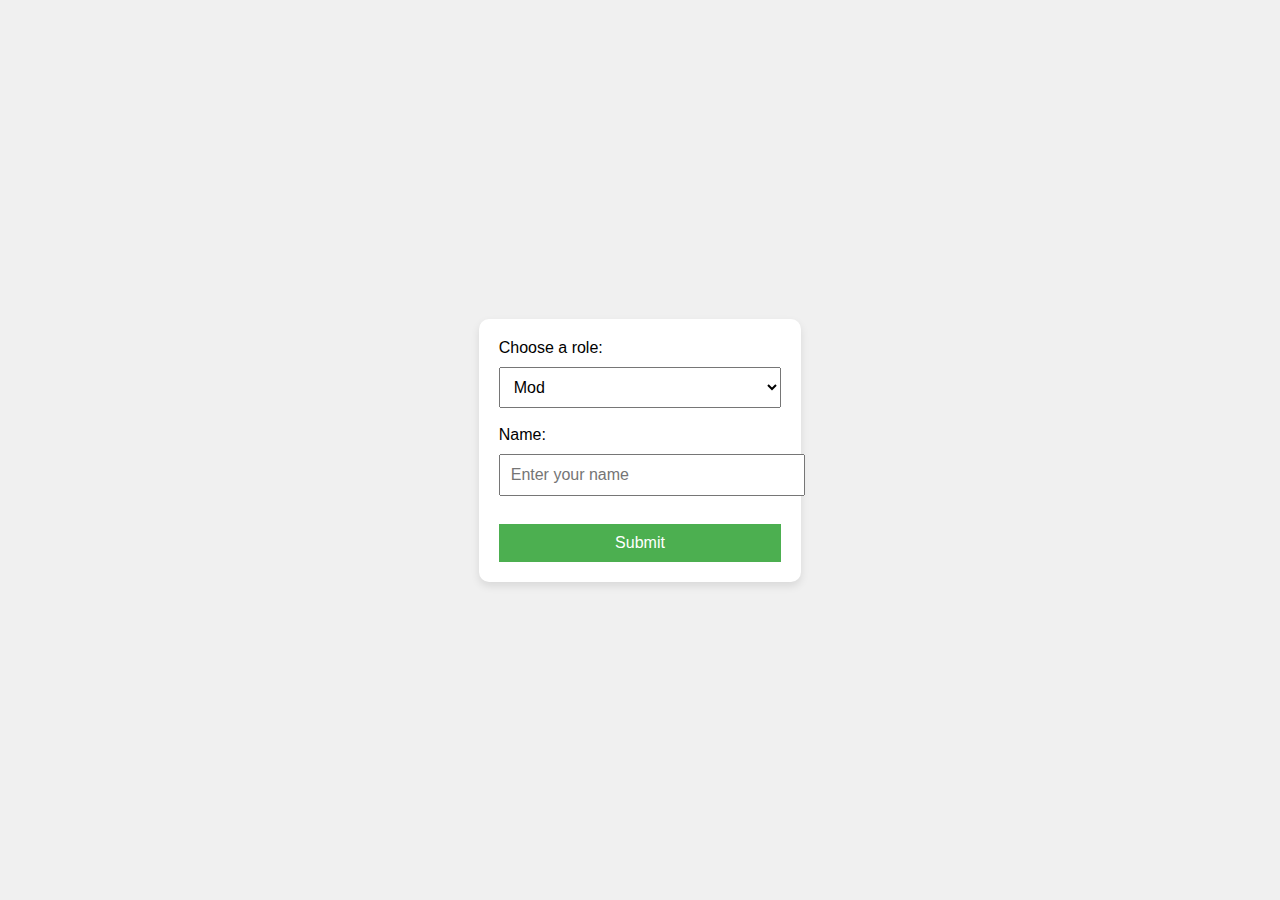
<file: fe/index.html>
<!DOCTYPE html>
<html lang="en">
<head>
  <meta charset="UTF-8">
  <meta name="viewport" content="width=device-width, initial-scale=1.0">
  <title>POC</title>
  <link rel="stylesheet" href="styles.css">
</head>
<body>
  <div class="form-container">
    <form id="userForm">
      <label for="role">Choose a role:</label>
      <select id="role" name="role">
        <option value="mod">Mod</option>
        <option value="admin">Admin</option>
        <option value="player">Player</option>
      </select>
      <br><br>
      
      <label for="name">Name:</label>
      <input type="text" id="name" name="name" placeholder="Enter your name" required>
      <br><br>

      <button type="submit">Submit</button>
    </form>
  </div>

  <script src="script.js"></script>
</body>
</html>
</file>
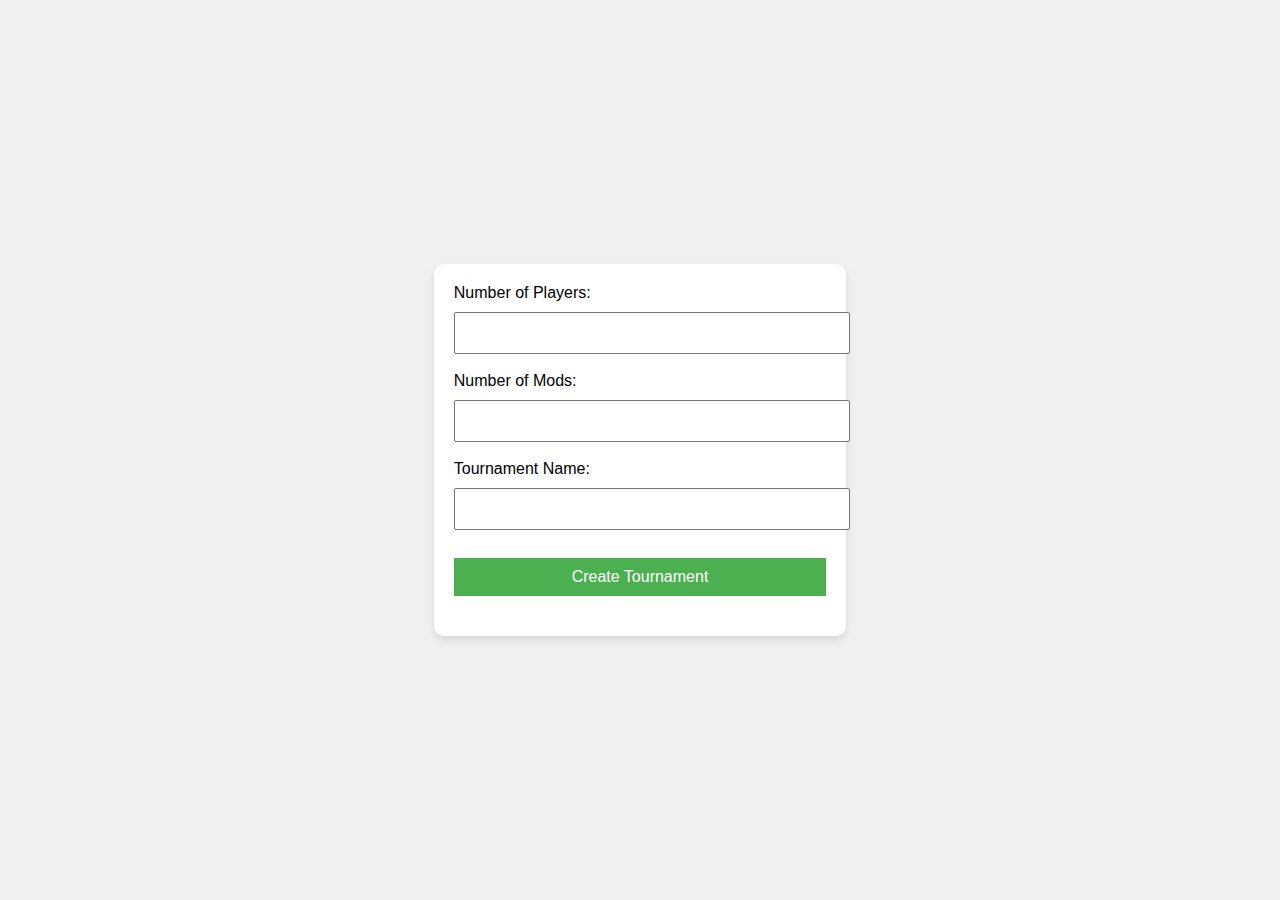
<file: fe/admin.html>
<!DOCTYPE html>
<html lang="en">
<head>
  <meta charset="UTF-8">
  <meta name="viewport" content="width=device-width, initial-scale=1.0">
  <title>Admin Dashboard</title>
  <link rel="stylesheet" href="admin.styles.css">
</head>
<body>
  <div class="form-container">
    <form id="tournamentForm">
      <label for="numPlayers">Number of Players:</label>
      <input type="number" id="numPlayers" name="numPlayers" required>
      <br><br>
      
      <label for="numMods">Number of Mods:</label>
      <input type="number" id="numMods" name="numMods" required>
      <br><br>

      <label for="tournamentName">Tournament Name:</label>
      <input type="text" id="tournamentName" name="tournamentName" required>
      <br><br>

      <button type="submit">Create Tournament</button>
    </form>

    <div id="response">
      <!-- Response from backend will be shown here -->
    </div>

    <button id="startTournamentBtn" style="display:none;">Start Tournament</button>
  </div>

  <script src="admin.script.js"></script>
</body>
</html>
</file>
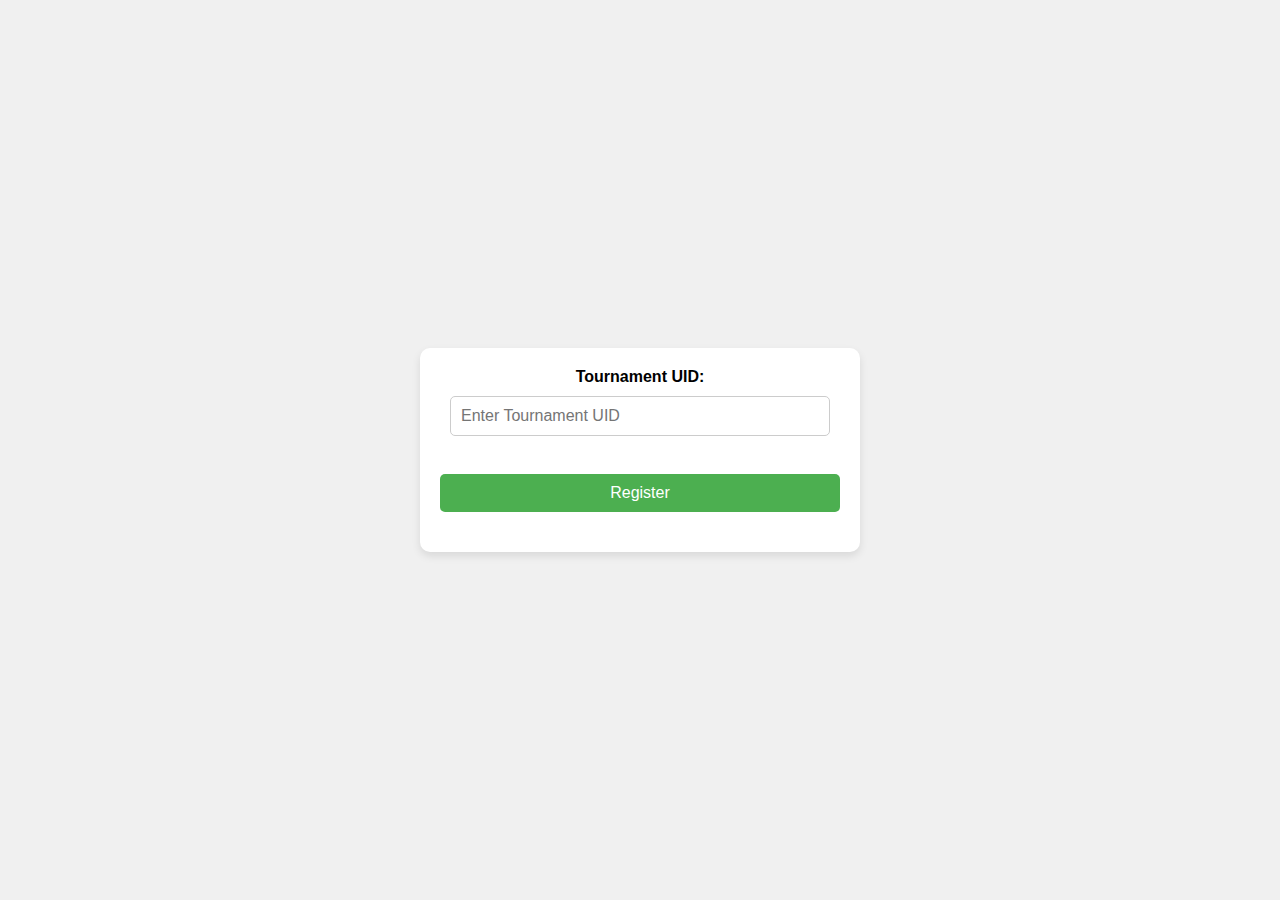
<file: fe/jointournament.html>
<!DOCTYPE html>
<html lang="en">
<head>
  <meta charset="UTF-8">
  <meta name="viewport" content="width=device-width, initial-scale=1.0">
  <title>Dashboard</title>
  <link rel="stylesheet" href="join.styles.css">
</head>
<body>
  <div class="form-container">
    <form id="joinTournamentForm">
      <label for="tournamentUid">Tournament UID:</label>
      <input type="text" id="tournamentUid" name="tournamentUid" placeholder="Enter Tournament UID" required>
      <br><br>

      <button type="submit">Register</button>
    </form>

    <div id="response">
      <!-- Response from backend will be shown here -->
    </div>

    <button id="enterTournamentBtn" style="display:none;">Enter Tournament</button>
  </div>

  <script src="join.script.js"></script>
</body>
</html>
</file>
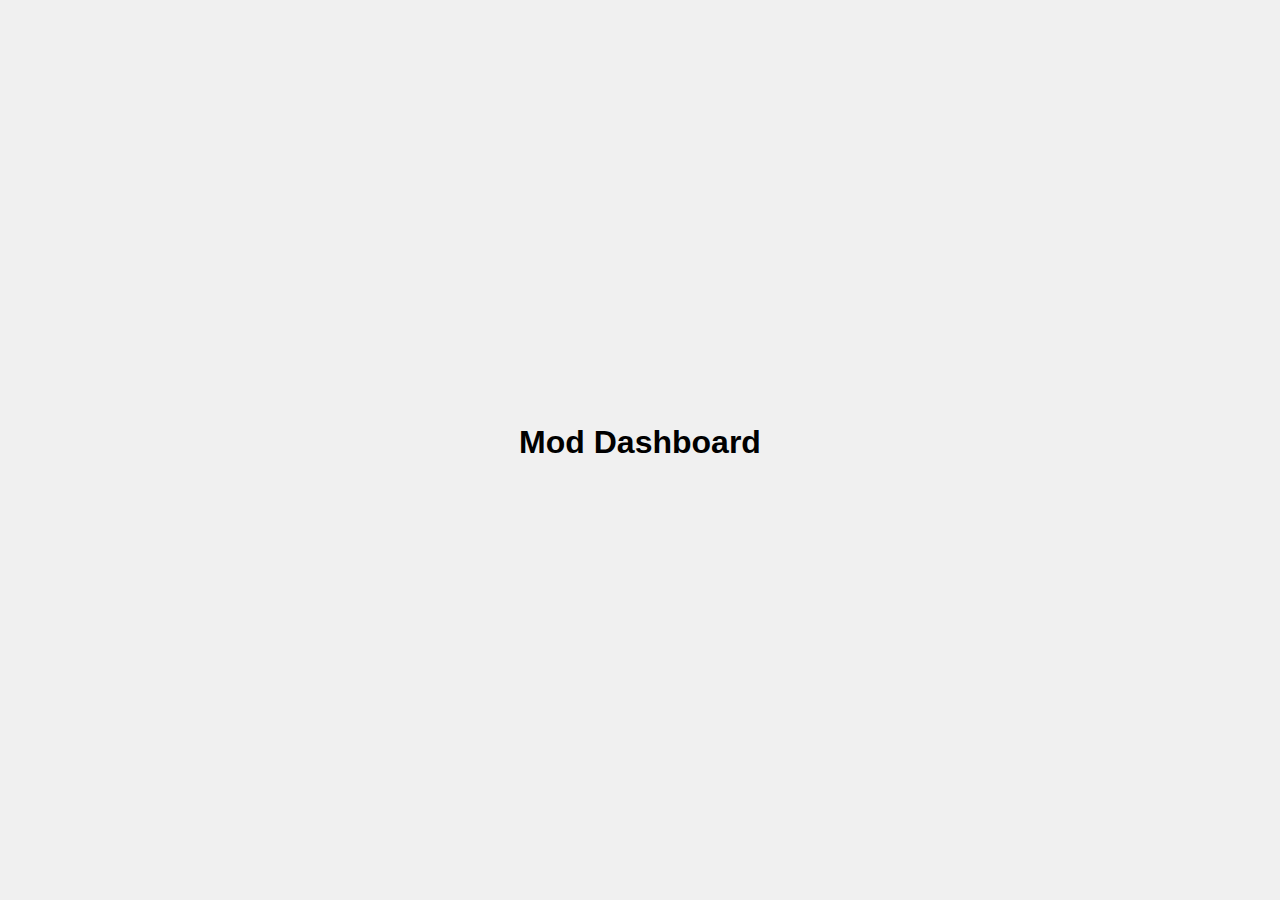
<file: fe/mod.html>
<!DOCTYPE html>
<html lang="en">
<head>
  <meta charset="UTF-8">
  <meta name="viewport" content="width=device-width, initial-scale=1.0">
  <title>Mod Dashboard</title>
  <link rel="stylesheet" href="mod.styles.css">
</head>
<body>
  <div class="mod-dashboard">
    <h1>Mod Dashboard</h1>
    
    <!-- Flexbox container to hold video streams -->
    <div class="streams-container" id="streamsContainer">
      <!-- Multiple player streams will be dynamically inserted here -->
    </div>

    <p id="status"></p>
  </div>

  <script src="mod.webrtc.js"></script>
</body>
</html>
</file>
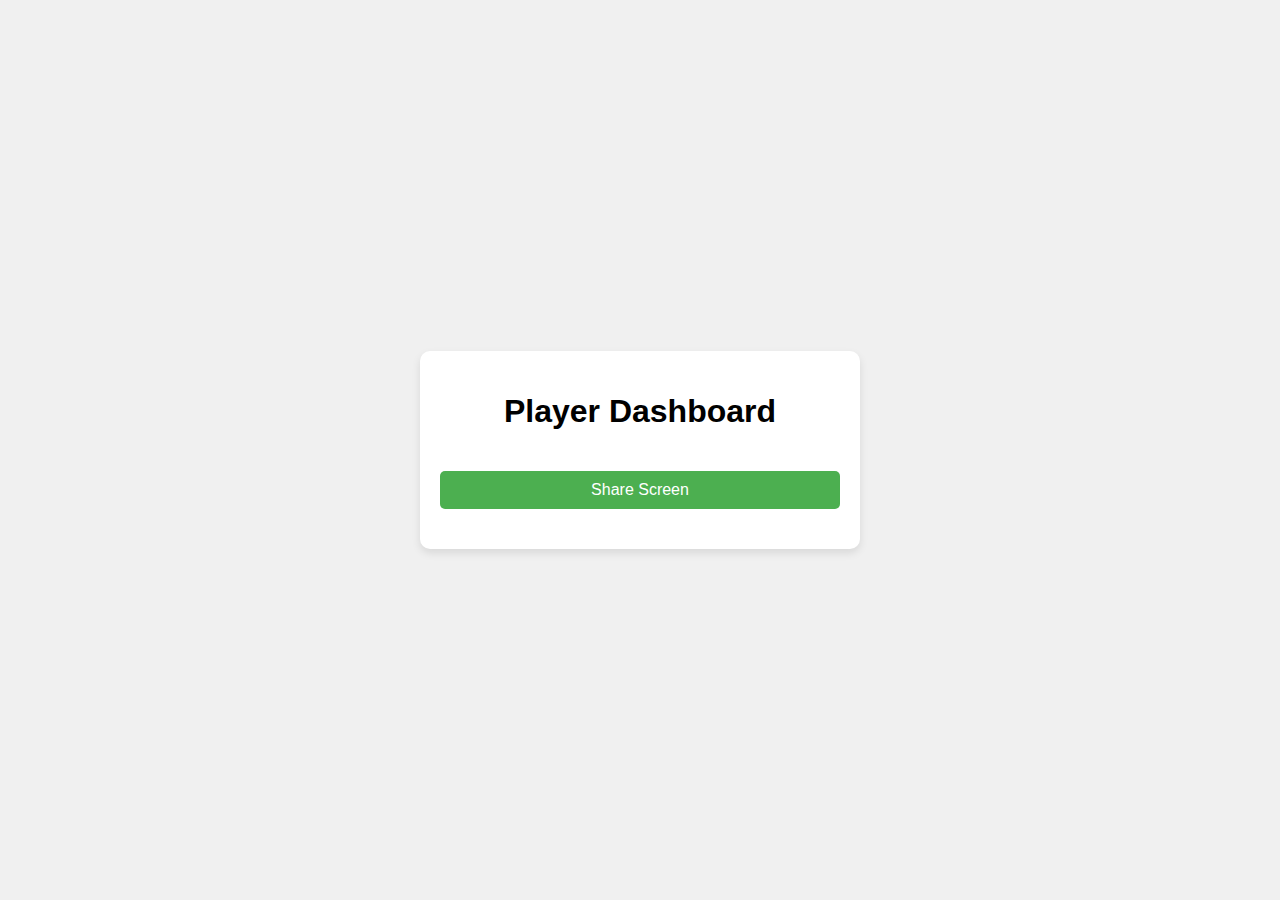
<file: fe/player.html>
<!DOCTYPE html>
<html lang="en">
<head>
  <meta charset="UTF-8">
  <meta name="viewport" content="width=device-width, initial-scale=1.0">
  <title>Player Dashboard</title>
  <link rel="stylesheet" href="player.styles.css">
</head>
<body>
  <div class="form-container">
    <h1>Player Dashboard</h1>

    <button id="shareScreenBtn">Share Screen</button>

    <p id="status"></p>
  </div>

  <script src="player.webrtc.js"></script>
</body>
</html>
</file>
<file: fe/styles.css>
body {
  font-family: Arial, sans-serif;
  background-color: #f0f0f0;
  display: flex;
  justify-content: center;
  align-items: center;
  height: 100vh;
  margin: 0;
}

.form-container {
  background-color: #fff;
  padding: 20px;
  border-radius: 10px;
  box-shadow: 0 4px 8px rgba(0, 0, 0, 0.1);
}

label {
  font-size: 1rem;
}

input, select, button {
  padding: 10px;
  width: 100%;
  margin-top: 10px;
  font-size: 1rem;
}

button {
  background-color: #4CAF50;
  color: white;
  border: none;
  cursor: pointer;
}

button:hover {
  background-color: #45a049;
}

#response {
  margin-top: 20px;
  font-size: 1rem;
  color: #333;
}
</file>
<file: fe/admin.styles.css>
body {
  font-family: Arial, sans-serif;
  background-color: #f0f0f0;
  display: flex;
  justify-content: center;
  align-items: center;
  height: 100vh;
  margin: 0;
}

.form-container {
  background-color: #fff;
  padding: 20px;
  border-radius: 10px;
  box-shadow: 0 4px 8px rgba(0, 0, 0, 0.1);
}

label {
  font-size: 1rem;
}

input, button {
  padding: 10px;
  width: 100%;
  margin-top: 10px;
  font-size: 1rem;
}

button {
  background-color: #4CAF50;
  color: white;
  border: none;
  cursor: pointer;
}

button:hover {
  background-color: #45a049;
}

#response {
  margin-top: 20px;
  font-size: 1rem;
  color: #333;
}

#startTournamentBtn {
  margin-top: 20px;
}
</file>
<file: fe/join.styles.css>
body {
  font-family: Arial, sans-serif;
  background-color: #f0f0f0;
  display: flex;
  justify-content: center;
  align-items: center;
  height: 100vh;
  margin: 0;
}

.form-container {
  background-color: #fff;
  padding: 20px;
  border-radius: 10px;
  box-shadow: 0 4px 8px rgba(0, 0, 0, 0.1);
  width: 100%;
  max-width: 400px;
  text-align: center;
}

label {
  font-size: 1rem;
  font-weight: bold;
  display: block;
  margin-bottom: 10px;
}

input {
  padding: 10px;
  width: calc(100% - 20px);
  margin-bottom: 20px;
  font-size: 1rem;
  border: 1px solid #ccc;
  border-radius: 5px;
  box-sizing: border-box;
}

button {
  padding: 10px;
  width: 100%;
  font-size: 1rem;
  border: none;
  border-radius: 5px;
  cursor: pointer;
  background-color: #4CAF50;
  color: white;
}

button:hover {
  background-color: #45a049;
}

#response {
  margin-top: 20px;
  font-size: 1rem;
  color: #333;
}

#enterTournamentBtn {
  margin-top: 20px;
  padding: 10px;
  font-size: 1rem;
  background-color: #008CBA;
  color: white;
  border: none;
  border-radius: 5px;
  cursor: pointer;
  display: none;
}

#enterTournamentBtn:hover {
  background-color: #007bb5;
}
</file>
<file: fe/mod.styles.css>
/* General styles for body */
body {
  font-family: Arial, sans-serif;
  background-color: #f0f0f0;
  display: flex;
  justify-content: center;
  align-items: center;
  height: 100vh;
  margin: 0;
}

/* Main mod dashboard container */
.mod-dashboard {
  width: 90%;
  max-width: 1200px;
  text-align: center;
}

/* Flexbox container for player streams */
.streams-container {
  display: flex;
  flex-wrap: wrap;
  justify-content: center;
  gap: 20px;
  margin-top: 20px;
}

/* Styling for each video stream */
.streams-container video {
  width: 300px;
  height: 200px;
  border: 2px solid #333;
  border-radius: 10px;
}
</file>
<file: fe/player.styles.css>
/* General Body Styles */
body {
  font-family: Arial, sans-serif;
  background-color: #f0f0f0;
  display: flex;
  justify-content: center;
  align-items: center;
  height: 100vh;
  margin: 0;
}

/* Container for the Player Dashboard */
.form-container {
  background-color: #fff;
  padding: 20px;
  border-radius: 10px;
  box-shadow: 0 4px 8px rgba(0, 0, 0, 0.1);
  width: 100%;
  max-width: 400px;
  text-align: center;
}

/* Share Screen Button */
button {
  padding: 10px 20px;
  font-size: 16px;
  color: white;
  background-color: #4CAF50;
  border: none;
  border-radius: 5px;
  cursor: pointer;
  width: 100%;
  margin-top: 20px;
}

button:hover {
  background-color: #45a049;
}

/* Status Message */
#status {
  margin-top: 20px;
  font-size: 16px;
  color: #333;
}
</file>
